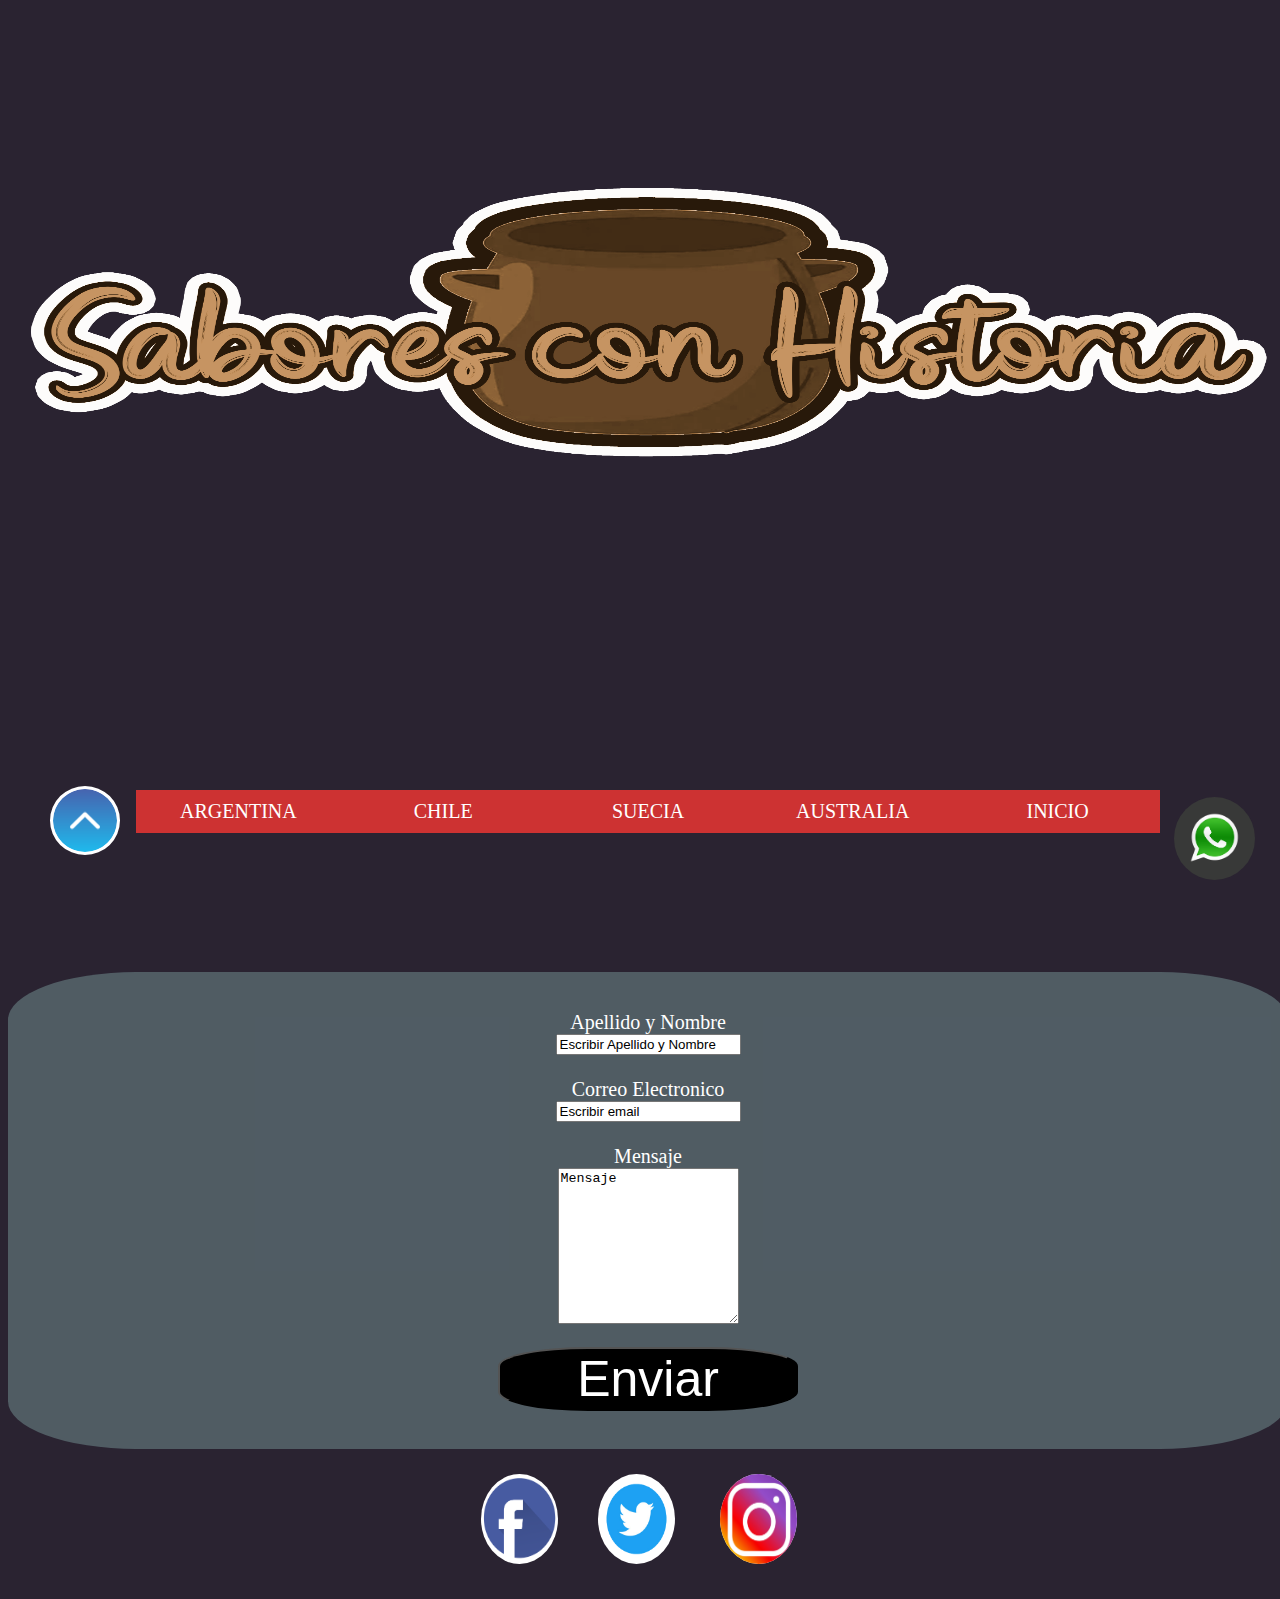
<file: contacto.html>
<!DOCTYPE html>
<html lang="es">
<head>
    
    <link rel="stylesheet" href="./css/style.css">
    <link rel="stylesheet" href="./css/mediaquerymobile.css">
    <link rel="stylesheet" href="./css/mediaquerytablet.css">
    <link rel="stylesheet" href="./css/mediaquerypc.css">
    <link rel="preconnect" href="https://fonts.googleapis.com">
    <link rel="preconnect" href="https://fonts.gstatic.com" crossorigin>
    <link href="https://fonts.googleapis.com/css2?family=Black+Ops+One&family=Shrikhand&display=swap" rel="stylesheet">
    <link rel="preconnect" href="https://fonts.googleapis.com">
    <link rel="preconnect" href="https://fonts.gstatic.com" crossorigin>
    <link href="https://fonts.googleapis.com/css2?family=Hubballi&display=swap" rel="stylesheet">
    <title>Sabores con Historia - Contacto</title>
</head>
    <body>
        
        <header>
            <div class="logo">
                <img class="historia" src="header/logosaboresconhistoria.png" alt="Logo de la pagina">
            </div>
        </header>

        <br><br>
        <nav>
            <div class="navcontainercontacto">
                    
                <a href="https://www.recetasgratis.net/recetas-argentinas" target="_blank" class="nav-link" >
                     ARGENTINA</a>
                  
                    
                <a  href="https://www.recetasgratis.net/recetas-chilenas" target="_blank" class="nav-link">
                     CHILE</a>
                    
                    
                <a  href="https://www.recetasderechupete.com/receta/cocina-sueca/" target="_blank" class="nav-link">
                    SUECIA</a>
                    
                    
                <a  href="https://www.gourmet4life.com/australian-food-4162464" target="_blank" class="nav-link">
                    AUSTRALIA</a>
                    
                    
                <a href="index.html">INICIO</a>
    
             </div>
            
        </nav>
        <br>
        <section class="pag2">
            <div class="formulario">
                <form>
                    <label for="nombre">Apellido y Nombre</label>
                    <input type="text" name="nombre" value="Escribir Apellido y Nombre">
                    <br>
                    <label for="email">Correo Electronico</label>
                    <input type="text" name="email" value="Escribir email">
                    <br>
                    <label for="Mensaje">Mensaje</label>
                    <textarea name="name"  cols="20" rows="10">Mensaje</textarea>
                    <br>
                    <input class="xx" type="submit" value="Enviar">

                </form>
            </div>
            
        </section>









        <footer>
       
            <a href="#titulo">
                <img class="flecha" src="footer/flecha.png" alt=""></a>

            <a href="https://www.facebook.com/alexmetalfernandez/" target="_blank"> 
                <img class="face" src="footer/imagenes-de-facebook-png.png"   alt=""></a>

            <a href="https://twitter.com/" target="_blank"> 
                <img class="twitter" src="footer/twt.png" alt=""></a>

            <a href="https://www.instagram.com/alexs7arg/" target="_blank"> 
                <img class="insta" src="footer/instagram-png-instagram-png-logo-1455.png" alt=""></a>
            
            <div class="container-boton">
                <a href="https://api.whatsapp.com/send?phone=5492616515447" target="_blank">
                    <img class="boton" src="footer/wp.png" alt=""></a>
            </div>
         
    </footer>
</html>
</file>
<file: css/style.css>
body{
    
    
    background-size: cover;
    background-repeat: no-repeat;
    background-blend-mode: luminosity;
    background-attachment: fixed;
    /*background-color: rgb(241, 241, 139);*/
    background-color: rgb(255, 0, 0);
    width: 99%;
    font-size: 10px;
    
  
}
@font-face {
    font-family: "chinese";
    src: url("./fuente/chinese.ttf")
    format('truetype');
}
p{
    font-family: 'Hubballi', cursive;
}

/*header*/
header{
    
    display: flex;
    justify-content: center;
    flex-wrap: wrap;
    width: 99%;

}
.argentina{
    
    width: 85vw;
    height: 70vh;
}
.historia{
    width: 99vw;
    height: 70vh;
   
}

/*nav*/
nav{
    
    box-sizing: border-box;
    width: 99%;
    display: flex;
    justify-content: center;
    align-items: center;
    text-align: center;
    flex-wrap: wrap;
    flex-direction: row;
    
    
}
.navcontainer{
    
    width: 100%;
    margin: 0%;
    padding: 0%;
   
}

nav a{
  
    
    box-sizing: border-box;
    text-decoration: none;
    color: black;
    background-color: yellowgreen;
    width: 20%;
    font-size: 2em;
    padding: 1%;
    margin: 0%;
}
nav a:hover{
    color: rgb(25, 0, 255);
    background-color: rgb(157, 242, 138);
    transform: scale(1);
    box-sizing: border-box;
    border-bottom: 4px yellow solid;
    transition: 0.3s;
  
}
/*titulo*/
#titulo{
    display: flex;
    justify-content: center;
    align-items: center;
    flex-direction: column;
    width: 99%;
    
    box-sizing: border-box;
}
#titulo h1{
    font-size: 12em;
    text-decoration: underline;
    text-decoration-color: yellow;
    color: rgb(243, 24, 24);
    text-shadow: black 4px 4px 20px ;
    font-family: "chinese";
}
#titulo h1:hover{
    transform: scale(1.1);
    transition: 0.4s;
}
#titulo .image1{
    width: 99vw;
    height: 60vh;
}
#titulo .image1:hover{
    transform: scale(1.1);
}

/*main*/

main{
    box-sizing: border-box;
    display: flex;
    flex-wrap: wrap;
    flex-direction: row;
    
    width: 100%;
    
    border-top: black 2px solid;
    margin-left: 0%;
}
/*section*/



section{
    box-sizing: border-box;
    background-color: rgba(255, 255, 255, 0.4);
    display: flex;
    justify-content: center;
    flex-direction: column;
    align-self: center;
    flex-wrap: wrap;
    width: 60%;
    padding: 3%;
    
    border-right: black 3px solid;
    font-size: 15px;
}

section .origen{
    color: green;
    text-decoration-color: green;
    text-decoration:  underline;
    display: flex;
    justify-content: center;
    font-family: 'Shrikhand', cursive;
    font-size: 5em;
    margin-top: 0%;
    width: 100%;
   
   
}
section .origen:hover{
    transform: scale(1.1);
}
section p{
    display: flex;
    text-align: center; 
    align-items: center;
    justify-content: center;
    margin-bottom: 1rem;
    flex-wrap: wrap;
    color: rgb(0, 0, 0);
    font-size: 2em;
    width: 90%;
   
   
}

section .image2{
    display: flex;
    justify-content: right;
    flex-wrap: wrap;
    margin-right: 1%;
    margin-left: 1%;
    width: 50vw;
    height: 55vh;
    
}

section .image2:hover{
    transform: scale(1.1);
}
.iframe2{
    
    width: 50vw;
    height: 55vh;
    
}
.audio{
    
    width: 30vw;
    height: 25vh;
   
}
.iframe1{
    width: 50vw;
    height: 52vh;
   
}

/*aside*/
aside{
    box-sizing: border-box;
    background-color: rgba(233, 222, 222, 0.4);
    display: flex;
    justify-content:flex-start;
    flex-direction: column;
    align-items:flex-start;
    height: 90%;
    flex-wrap: wrap;
    width: 40%;
    max-width: 90%;
    padding: 3%;
    
    font-size: 15px;
}

aside h4{
    color: rgb(55, 133, 32);
    
    font-size: 1.6em;
    text-decoration: underline;
}


aside h3{
    color: rgb(255, 0, 0);
    font-size: 1.8em;
    text-decoration: underline;
    text-align:  center;
    
}
aside h2{
    color: rgb(0, 0, 0);
    font-size: 2.2em;
    text-decoration: underline;
    text-align:  center;
   
}
aside p{
    text-align: center;
    font-size: 1.5em;
    
}
aside ul{
    text-align: left;
    font-size: 1.3em;
   
}
aside ol{
    text-align: left;
    font-size: 1.3em;
    
}
.patrocinador{
    background-color: aqua;
    display: flex;
    justify-content: center;
    flex-direction: column;
    margin-left: 10%;
    padding: 2%;
}
.patrocinador img{
    width: 70vw;
    height: 10vh;
}
/*footer*/
footer{
    
    display: flex;
    justify-content: center;
    
    align-items: center;
    flex-wrap: wrap;
    justify-items: auto;
    flex-direction: row;
    width: 99%;
   
}
.face{
    width: 6vw;
    height: 10vh;
    border-radius: 50%;
    background-color: white;
    margin: 20px;
}
.face:hover{
    transform: scale(1.1);
    transition: 0.6s;
}

.twitter{
    width: 6vw;
    height: 10vh;
    border-radius: 50%;
    background-color: white;
    margin: 20px;
}
.twitter:hover{
    transform: scale(1.1);
    transition: 0.6s;
}

.insta{
    width: 6vw;
    height: 10vh;
    border-radius: 50%;
    background-color: white;
    margin: 25px;
}
.insta:hover{
    transform: scale(1.1);
    transition: 0.6s;
}

.container-boton{
    background-color: #383938;
    
    position: fixed;
    z-index: 999;
    border-radius: 50%;
    bottom: 20px;
    right: 25px;
    padding: 15px;
    transition: ease 0.3s;
    animation: efecto 1.2s infinite;
}

.container-boton:hover{
    transform: scale(1.1);
    transition: 0.3s;
}

.boton{
    width: 4vw;
    transition: ease 1s;
}
.flecha{
    position: fixed;
    bottom: 20px;
    left: 25px;
    border: 3px white solid;
    width: 5vw;
    height: 7vh;
    border-radius: 50%;
    background-color: white;
    margin: 25px;
}
.flecha:hover{
    transform: scale(1.1);
    transition: 0.3s;
}
@keyframes efecto{
    0%{
        box-shadow: 0 0 0 0 rgba(0, 0, 0, 0.85);
    }
    100%{
        box-shadow: 0 0 0 25px rgba(0, 0, 0, 0);
    }
}
.patrocinador{
    
    display: flex;
    justify-content: center;
    flex-direction: column;
    margin-left: 10%;
    padding: 2%;
}
.patrocinador img{
    width: 70vw;
    height: 10vh;
}
    
/*contacto*/
.navcontainercontacto{
    display: flex;
    flex-direction: row;
    align-items: center;
    padding: 10%;
    box-sizing: border-box;
    width: 100%;
}

.pag2{
    display: flex;
    justify-content: center;
    background-color: rgba(123, 156, 156, 0.473);
    border-right: none;
    width: 100%;
    color: white;
    font-size: 2em;
    border-radius: 10%;
}

form{
    display: flex;
    align-items: center;
    flex-direction: column;
    width: 100%;
    
}
.formulario{
    display: flex;
    align-items: center;
    justify-content: center;
}
form .xx{
    background-color: black;
    color: white;
    border-radius: 30%;
    width: 25%;
    font-size: 2.5em;
}
form .xx:hover{
    transform: scale(1.1);
    background-color: rgb(255, 255, 255);
    color: black;
    border-bottom: 4px green solid;
}
</file>
<file: css/mediaquerymobile.css>
@media (min-width: 320px) and (max-width: 575px) {


body{
    
    background-image: none;
    background-size: cover;
    background-repeat: no-repeat;
    background-blend-mode: normal;
    background-attachment: fixed;
    background-color: red;
    
    font-size: 10px;
    
  
}
@font-face {
    font-family: "chinese";
    src: url("./fuente/chinese.ttf")
    format('truetype');
}
p{
    font-family: 'Hubballi', cursive;
}

/*header*/
header{
    
    display: flex;
    justify-content: center;
    flex-wrap: wrap;
    width: 99%;

}
.argentina{
    width: 50vw;
    height: 25vh;
}
.historia{
    width: 85vw;
    height: 60vh;
   
}

/*nav*/
nav{
    
    box-sizing: border-box;
    width: 99%;
    display: flex;
    justify-content: space-around;
    align-items: center;
    height: 25%;
    flex-wrap: wrap;
    flex-direction: column;
    
}
.navcontainer{
    display: flex;
    flex-direction: column;
    width: 50%;
    margin: 0%;
    padding: 0%;
   
}

nav a{
  
  
    box-sizing: border-box;
    text-decoration: none;
    color: rgb(255, 255, 255);
    background-color: rgb(0, 0, 0);
    border: 1px rgb(255, 255, 255) solid;
    width: 100%;
    font-size: 2em;
    padding: 1%;
    margin: 0%;
}
nav a:hover{
    color: rgb(255, 0, 0);
    background-color: rgb(0, 0, 0);
    transform: scale(1);
    box-sizing: border-box;
    border-bottom: 4px yellow solid;
    transition: 0.3s;
  
}
/*titulo*/
#titulo{
    display: flex;
    justify-content: center;
    align-items: center;
    flex-direction: column;
    width: 99%;
    
    box-sizing: border-box;
}
#titulo h1{
    text-align: center;
    font-size: 8em;
    text-decoration: underline;
    text-decoration-color: yellow;
    color: rgb(186, 167, 167);
    text-shadow: black 4px 4px 10px ;
    font-family: "chinese";
}
#titulo h1:hover{
    transform: scale(1);
    transition: 0.0s;
}
#titulo .image1{
    width: 80vw;
    height: 30vh;
}
#titulo .image1:hover{
    transform: scale(1);
}

/*main*/

main{
    box-sizing: border-box;
    display: flex;
    flex-wrap: wrap;
    flex-direction: row;
    
    width: 100%;
    
    border-top: none;
    margin-left: 0%;
}
/*section*/



section{
    box-sizing: border-box;
    background-color: transparent;
    display: flex;
    justify-content: center;
    flex-direction: column;
    align-self: flex-start;
    flex-wrap: wrap;
    width: 100%;
    
    
    border-right: none;
    font-size: 15px;
}

section .origen{
    color: rgba(251, 255, 0, 0.658);
    text-decoration-color: rgb(255, 205, 27);
    text-decoration:  underline;
    display: flex;
    justify-content: center;
    font-family: 'Shrikhand', cursive;
    font-size: 4em;
    margin-top: 0%;
    width: 100%;
   
   
}
section .origen:hover{
    transform: scale(1.1);
}
section p{
    display: flex;
    margin: 0% 0% 0% 0%;
    margin-right: 0%;
    
    flex-wrap: wrap;
    color: rgb(255, 255, 255);
    font-size: 2em;
    width: 100%;
   
   
}

section .image2{
    display: flex;
    justify-content: right;
    flex-wrap: wrap;
    margin-right: 1%;
    margin-left: 7%;
    width: 80vw;
    height: 30vh;
    
}

section .image2:hover{
    transform: scale(1);
}
.iframe2{
    margin-left: 7%;
    width: 80vw;
    height: 30vh;
    
}
.audio{
    margin-top: 0%;
    width: 80vw;
    height: 30vh;
   
}
.iframe1{
    width: 80vw;
    height: 30vh;
    margin-left: 7%;
}

/*aside*/
aside{
    box-sizing: border-box;
    background-color: transparent;
    display: flex;
    justify-content:flex-start;
    flex-direction: column;
    align-items:flex-start;
    
    flex-wrap: wrap;
    width: 100%;
    
    padding: 3%;
    
    font-size: 15px;
}

aside h4{
    color: rgb(60, 255, 0);
    
    font-size: 1.6em;
    text-decoration: underline;
}


aside h3{
    color: rgb(0, 255, 195);
    font-size: 1.8em;
    text-decoration: underline;
    text-align:  center;
    margin-left: 10%;
}
aside h2{
    color: rgb(255, 247, 0);
    font-size: 2.2em;
    text-decoration: underline;
    text-align:  center;
    margin-left: 10%;
}
aside p{
    text-align: center;
    font-size: 1.5em;
    color: white;
    width: 100%;
    margin-left: 6%;
}
aside ul{
    color: bisque;
    text-align: left;
    font-size: 1.3em;
    width: 100%;

   
}
aside ol{
    color: bisque;
    text-align: left;
    font-size: 1.3em;
    width: 100%;
}

.patrocinador{
    background-color: transparent;
    display: flex;
    justify-content: center;
    flex-direction: column;
    margin-left: 10%;
    padding: 2%;
}
.patrocinador img{
    width: 70vw;
    height: 10vh;
}

/*footer*/
footer{
    
    display: flex;
    justify-content: center;
    
    align-items: center;
    flex-wrap: wrap;
    justify-items: auto;
    flex-direction: row;
    width: 99%;
   
}
.face{
    width: 10vw;
    height: 7vh;
    border-radius: 50%;
    background-color: white;
    margin: 20px;
}
.face:hover{
    transform: scale(1.1);
    transition: 0.6s;
}

.twitter{
    width: 10vw;
    height: 7vh;
    border-radius: 50%;
    background-color: white;
    margin: 20px;
}
.twitter:hover{
    transform: scale(1.1);
    transition: 0.6s;
}

.insta{
    width: 10vw;
    height: 7vh;
    border-radius: 50%;
    background-color: white;
    margin: 25px;
}
.insta:hover{
    transform: scale(1.1);
    transition: 0.6s;
}

.container-boton{
    background-color: #383938;
    
    position: fixed;
    z-index: 999;
    border-radius: 50%;
    bottom: 10vw;
    right: 1vh;
    padding: 15px;
    transition: ease 0.3s;
    animation: none
}

.container-boton:hover{
    transform: none;
    transition: none;
}

.boton{
    width: 8vw;
    transition: ease 1s;
}
.flecha{
    position: fixed;
    height: auto;
    width: 8vw;
    border: 3px white solid;
    bottom: 20px;
    left: 5px;
    border-radius: 50%;
    background-color: white;
    margin: 25px;
}
.flecha:hover{
    transform: scale(1);
    transition: none;
}
@keyframes efecto{
    0%{
        box-shadow: 0 0 0 0 rgba(0, 0, 0, 0.85);
    }
    100%{
        box-shadow: 0 0 0 25px rgba(0, 0, 0, 0);
    }
}
    
/*contacto*/
.navcontainercontacto{
    display: flex;
    flex-direction: row;
    align-items: center;
    
    justify-content: center;
    padding: 2%;
}
.pag2{
    display: flex;
    justify-content: center;
    background-color: red;
    border-right: none;
    width: 100%;
    color: white;
    font-size: 2em;
    border-radius: 10%;
    height: 25%;
    align-items: center;
}

form{
    display: flex;
    align-items: center;
    justify-content: center;
    flex-direction: column;
    width: 100%;
    
    
}
.formulario{
    display: flex;
    align-items: center;
    justify-content: center;
}
form .xx{
    background-color: rgb(255, 255, 255);
    color: white;
    border-radius: 30%;
    width: 25%;
    font-size: 2.5em;
}
form .xx:hover{
    transform: scale(1.1);
    background-color: rgb(255, 255, 255);
    color: black;
    border-bottom: 4px green solid;
}
}
</file>
<file: css/mediaquerytablet.css>
/*------tablet------*/
@media (min-width: 576px) and (max-width: 991px)  {
    body{
        background-color: rgb(0, 0, 0);
        background-size: cover;
        background-repeat: no-repeat;
        width: 98%;
        font-size: 10px;
    }
    @font-face {
        font-family: "chinese";
        src: url("./fuente/chinese.ttf")
        format('truetype');
    }
    p{
        font-family: 'Hubballi', cursive;
    }
    /*header*/
    header{
        display: flex;
        width: 100%;
        height: 0%;
        
        

    }
    .argentina{
        width: 60vw;
        height: 25vh;
    }
    .historia{
        width: 95vw;
        height: 60vh;
        margin: 0%;
        padding: 0%;
   
    }
    /*nav*/
    nav{
    
        box-sizing: border-box;
        width: 99%;
        display: flex;
        justify-content: space-around;
        align-items: center;
        margin-top: 0%;
        flex-wrap: wrap;
        flex-direction: column;
    
    }
    .navcontainer{
        display: flex;
        width: 100%;
        margin: 0%;
        padding: 0%;
        flex-wrap: wrap;
        justify-content: center;

       
    }
    
    nav a{
      
      
        box-sizing: border-box;
        text-decoration: none;
        color: rgb(255, 255, 255);
        background-color: rgb(255, 0, 0);
        width: 65%;
        font-size: 2.8em;
        padding: 1%;
        margin: 1%;
    }
    nav a:hover{
        color: rgb(0, 0, 0);
        background-color: rgb(255, 255, 255);
        transform: scale(1);
        box-sizing: border-box;
        border-bottom: 4px rgb(0, 0, 0) solid;
        transition: 0.3s;
      
    }
   
    
/*titulo*/
    #titulo{
        display: flex;
        justify-content: center;
        align-items: center;
        flex-direction: column;
        width: 98%;
    
        box-sizing: border-box;
}
    #titulo h1{
        width: 90%;
        font-size: 13em;
        text-decoration: underline;
        text-decoration-color: rgb(173, 173, 113);
        color: rgb(243, 232, 24);
        text-shadow: rgb(255, 255, 255) 4px 4px 70px ;
        font-family: "chinese";
        padding: 0%;
        margin: 1%;
        margin-right: 2%;
        margin-left: 0%;
        text-align: center;
}
   

    #titulo .image1{
        width: 99vw;
        height: 50vh;
        background-color: transparent;
        border: 0px transparent solid;
}


/*main*/

    main{
        box-sizing: border-box;
        display: flex;
        flex-wrap: wrap;
        flex-direction: column;
    
        width: 100%;
        background-color: transparent;
        border: 0px transparent solid;
        
    
}
/*section*/



    section{
        box-sizing: border-box;
        background-color: transparent;
        border: 0px transparent solid;
        display: flex;
        justify-content: center;
        flex-direction: column;
        flex-wrap: wrap;
        width: 100%;
        padding: 0%;
        
    }

    section .origen{
        color: rgb(229, 255, 0);
        text-decoration-color: rgb(110, 249, 24);
        text-shadow: black 2px 2px 10px;
        text-decoration:  underline;
        display: flex;
        justify-content: center;
        font-family: 'Shrikhand', cursive;
        font-size: 5em;
        margin-top: 0%;
        width: 100%;
   
   
    }
    
    section p{
        display: flex;
        text-align: center; 
        align-items: center;
        justify-content: center;
        margin-bottom: 1rem;
        flex-wrap: wrap;
        color: rgb(255, 255, 255);
        font-size: 2.6em;
        width: 98%;
        padding: 0%;
        box-sizing: border-box;
   
    }

    section .image2{
        
        margin-left: 4%;
        width: 90vw;
        height: 40vh;
    
    }
    .epi{
        color: gray;
        margin-left: 5%;
    }

   
    .iframe2{
    
        margin-left: 4%;
        width: 90vw;
        height: 40vh;
    
    }
    .audio{
        margin-left: 4%;
        margin-top: 0%;
        width: 90vw;
        height: 25vh;
   
    }
    .iframe1{
        margin-left: 4%;
        width: 90vw;
        height: 40vh;
   
}

/*aside*/
aside{
    display: flex;
    flex-direction: column;
    justify-content: center;
    box-sizing: border-box;
    width: 100%;
    font-size: 15px;
    background-color: transparent;
    border: 0px transparent solid;
}

aside h4{
    color: rgb(149, 246, 246);
    text-decoration-color: rgb(255, 255, 255);
    font-size: 1.8em;
    
}


aside h3{
    color: rgb(255, 244, 97);
    text-decoration-color: rgb(255, 255, 255);
    font-size: 2.7em;
    margin-left: 10%;
    text-align:  center;
    
}
aside h2{
    color: rgb(157, 235, 162);
    text-decoration-color: rgb(255, 255, 255);
    font-size: 2.9em;
    margin-left: 10%;
    text-align:  center;
   
}
aside p{
        display: flex;
        text-align: center; 
        align-items: center;
        justify-content: center;
        margin-bottom: 1rem;
        flex-wrap: wrap;
        color: rgb(255, 255, 255);
        font-size: 2.6em;
        width: 100%;
        padding: 0%;
        box-sizing: border-box;
        margin-left: 4%;
}
aside ul{
    color: moccasin;
    text-align: left;
    font-size: 1.8em;
   
}
aside ol{
    color: moccasin;
    text-align: left;
    font-size: 1.8em;
    
}
.patrocinador{
    display: flex;
    background-color: transparent;
    justify-content: center;
    flex-direction: column;
    margin-left: 10%;
    padding: 2%;
}
.patrocinador img{
    width: 70vw;
    height: 10vh;
}
/*footer*/
footer{
    
    display: flex;
    justify-content: center;
    
    align-items: center;
    flex-wrap: wrap;
    justify-items: auto;
    flex-direction: row;
    width: 99%;
   
}
.face{
    width: 7vw;
    height: 7vh;
    border-radius: 50%;
    background-color: white;
    margin: 20px;
}
.face:hover{
    transform: scale(1.1);
    transition: 0.6s;
    background-color: aqua;
}

.twitter{
    width: 7vw;
    height: 7vh;
    border-radius: 50%;
    background-color: white;
    margin: 20px;
}
.twitter:hover{
    transform: scale(1.1);
    transition: 0.6s;
    background-color: aqua; 
}

.insta{
    width: 7vw;
    height: 7vh;
    border-radius: 50%;
    background-color: white;
    margin: 25px;
}
.insta:hover{
    transform: scale(1.1);
    transition: 0.6s;
    background-color: aqua;
}
.container-boton{
    background-color: #383938;
    
    position: fixed;
    z-index: 999;
    border-radius: 50%;
    bottom: 20px;
    right: 25px;
    padding: 15px;
    transition: ease 0.3s;
    animation: efecto 1.2s infinite;
}

.container-boton:hover{
    transform: scale(1.1);
    transition: 0.3s;
}

.boton{
    width: 8vw;
    transition: ease 1s;
}
.flecha{
    position: fixed;
    bottom: 20px;
    left: 25px;
    border: 3px white solid;
    width: 6vw;
    height: 6vh;
    border-radius: 50%;
    background-color: white;
    margin: 25px;
}
.flecha:hover{
    transform: scale(1.1);
    transition: 0.3s;
}
@keyframes efecto{
    0%{
        box-shadow: 0 0 0 0 rgba(0, 0, 0, 0.85);
    }
    100%{
        box-shadow: 0 0 0 25px rgba(0, 0, 0, 0);
    }
}
    
/*contacto*/
.navcontainercontacto{
    display: flex;
    flex-direction: row;
    
    justify-content: space-around;
    padding: 2%;
}
.pag2{
    display: flex;
    justify-content: center;
    flex-wrap: wrap;
    align-items: center;
    background-color: transparent; 
    width: 50%;
    color: white;
    font-size: 2em;
    
}

form{
    background-color: transparent;
   margin-left: 263%;
    width: 15%;
    
}
.formulario{
   text-align: center;
   
}
form .xx{
    text-align: center;
    width: 150%;
    height: 25%;
    font-size: 0.5em;
}
form .xx:hover{
    transform: scale(1.1);
    background-color: rgb(255, 255, 255);
    color: black;
    border-bottom: 4px green solid;
}

}
</file>
<file: css/mediaquerypc.css>
@media (min-width: 992px) and (max-width: 2600px) {
    body{
    
        background-image: none;
        background-size: cover;
        background-repeat: no-repeat;
        background-blend-mode: normal;
        background-attachment: fixed;
        
        background: rgb(42, 35, 49);
        font-size: 10px;
        width: 100%;
      
    }
    @font-face {
        font-family: "chinese";
        src: url("./fuente/chinese.ttf")
        format('truetype');
    }
    p{
        font-family: 'Hubballi', cursive;
    }
    
    /*header*/
    header{
        
        display: flex;
        justify-content: center;
        flex-wrap: wrap;
        width: 100%;
    
    }
    .argentina{
        display: none;
        width: 50vw;
        height: 25vh;
    }
    .historia{
        width: 99vw;
        height: 70vh;
       
    }
    
    /*nav*/
    nav{
        
        box-sizing: border-box;
        width: 100%;
        display: flex;
        justify-content: center;
        align-items: center;
        text-align: center;
        flex-wrap: wrap;
        flex-direction: row;
        
    }
    .navcontainer{
        
        width: 100%;
        margin: 0%;
        padding: 2%;
       
    }
    
    nav a{
      
      
        box-sizing: border-box;
        text-decoration: none;
        color: rgb(255, 255, 255);
        background-color: rgb(205, 50, 50);
        font-family: sans-serif bold;
        width: 20%;
        font-size: 2em;
        padding: 1%;
        margin: 0%;
    }
    nav a:hover{
        color: rgb(255, 255, 255);
        background-color: rgb(0, 0, 0);
        transform: scale(1);
        box-sizing: border-box;
        border-bottom: 4px rgb(255, 0, 0) solid;
        transition: 0.3s;
      
    }
    /*titulo*/
    #titulo{
        display: flex;
        justify-content: center;
        align-items: center;
        flex-direction: column;
        width: 99%;
        
        box-sizing: border-box;
    }
    #titulo h1{
        font-size: 12em;
        text-decoration: underline;
        text-decoration-color: rgb(130, 120, 120);
        color: rgb(255, 255, 255);
        text-shadow: black 4px 4px 20px ;
        font-family: "chinese";
    }
    #titulo h1:hover{
        transform: scale(1);
        transition: 0.4s;
    }
    #titulo .image1{
        width: 99vw;
        height: 60vh;
    }
    #titulo .image1:hover{
        transform: scale(1);
    }
    
    /*main*/
    
    main{
        box-sizing: border-box;
        display: flex;
        flex-wrap: wrap;
        flex-direction: column;
        
        width: 100%;
        
        border-top: none;
        margin: 0%;
    }
    /*section*/
    
    
    
    section{
        box-sizing: border-box;
        background-color: transparent;
        display: flex;
        justify-content: center;
        flex-direction: column;
        align-self: flex-start;
        flex-wrap: wrap;
        width: 100%;
        
        
        border-right: none;
        font-size: 15px;
    }
    
    section .origen{
        color: rgb(15, 255, 15);
        text-decoration-color: rgb(23, 239, 23);
        text-decoration:  underline;
        display: flex;
        justify-content: center;
        font-family: 'Shrikhand', cursive;
        font-size: 5em;
        margin-top: 0%;
        width: 100%;
       
       
    }
    section .origen:hover{
        transform: scale(1);
    }
    section p{
        display: flex;
        text-align: center; 
        align-items: center;
        justify-content: center;
        margin-bottom: 1rem;
        flex-wrap: wrap;
        color: rgb(255, 255, 255);
        font-size: 2em;
        width: 100%;
       
       
    }
    .epi{
        margin-left: 3%;
        color: grey;
    }
    
    section .image2{
        text-align: center;
        margin-left: 2%;
        width: 90vw;
        height: 60vh;
        
    }
    
    section .image2:hover{
        transform: scale(1);
    }
    .iframe2{
        margin-left: 2%;
        width: 90vw;
        height: 60vh;;
        
    }
    .audio{
        margin-left: 2%;
        width: 30vw;
        height: 25vh;
        margin-top: 0%;
    }
    .iframe1{
        width: 90vw;
        height: 60vh;
        margin-left: 2%;
    }
    
    /*aside*/
    aside{
        box-sizing: border-box;
        background-color: transparent;
        display: flex;
        justify-content:center;
        flex-direction: column;
        align-items:flex-start;
        
        flex-wrap: wrap;
        width: 100%;
       
        
        
        font-size: 15px;
    }
    
    aside h4{
        color: rgb(55, 133, 32);
        
        font-size: 1.6em;
        text-decoration: underline;
    }
    
    
    aside h3{
        color: rgb(255, 0, 0);
        font-size: 1.8em;
        text-decoration: underline;
        text-align:  center;
        margin-left: 10%;
        
    }
    aside h2{
        color: rgb(255, 206, 10);
        font-size: 2.2em;
        text-decoration: underline;
        text-align:  center;
        margin-left: 31%;
        box-sizing: border-box;
    }
    aside p{
        color: rosybrown;
        text-align: center;
        font-size: 1.5em;
        margin-left: 10%;
        
    }
    aside ul, ol {
        color: white;
        text-align: left;
        font-size: 1.3em;
       
    }
    .patrocinador{
        display: none;
        background-color: transparent;
        display: flex;
        justify-content: center;
        flex-direction: column;
        margin-left: 10%;
        padding: 2%;
    }
    .patrocinador img{
        display: none;
        width: 70vw;
        height: 10vh;
    }
    /*footer*/
    footer{
        
        display: flex;
        justify-content: center;
        
        align-items: center;
        flex-wrap: wrap;
        justify-items: auto;
        flex-direction: row;
        width: 99%;
       
    }
    .face{
        width: 6vw;
        height: 10vh;
        border-radius: 50%;
        background-color: white;
        margin: 20px;
    }
    .face:hover{
        transform: scale(1.1);
        transition: 0.6s;
    }
    
    .twitter{
        width: 6vw;
        height: 10vh;
        border-radius: 50%;
        background-color: white;
        margin: 20px;
    }
    .twitter:hover{
        transform: scale(1.1);
        transition: 0.6s;
    }
    
    .insta{
        width: 6vw;
        height: 10vh;
        border-radius: 50%;
        background-color: white;
        margin: 25px;
    }
    .insta:hover{
        transform: scale(1.1);
        transition: 0.6s;
    }
    
    .container-boton{
        background-color: #383938;
        
        position: fixed;
        z-index: 999;
        border-radius: 50%;
        bottom: 20px;
        right: 25px;
        padding: 15px;
        transition: ease 0.3s;
        animation: efecto 1.2s infinite;
    }
    
    .container-boton:hover{
        transform: scale(1.1);
        transition: 0.3s;
    }
    
    .boton{
        width: 4vw;
        transition: ease 1s;
    }
    .flecha{
        position: fixed;
        bottom: 20px;
        left: 25px;
        border: 3px white solid;
        width: 5vw;
        height: 7vh;
        border-radius: 50%;
        background-color: white;
        margin: 25px;
    }
    .flecha:hover{
        transform: scale(1.1);
        transition: 0.3s;
    }
    @keyframes efecto{
        0%{
            box-shadow: 0 0 0 0 rgba(0, 0, 0, 0.85);
        }
        100%{
            box-shadow: 0 0 0 25px rgba(0, 0, 0, 0);
        }
    }
        
    /*contacto*/
    .navcontainercontacto{
        display: flex;
        flex-direction: row;
        align-items: center;
        padding: 10%;
        box-sizing: border-box;
        width: 100%;
    }
    
    .pag2{
        display: flex;
        justify-content: center;
        background-color: rgba(123, 156, 156, 0.473);
        border-right: none;
        width: 100%;
        color: white;
        font-size: 2em;
        border-radius: 10%;
        
    }
    
    form{
        display: flex;
        align-items: center;
        flex-direction: column;
        width: 100%;
        
    }
    .formulario{
        display: flex;
        align-items: center;
        justify-content: center;
    }
    form .xx{
        background-color: black;
        color: white;
        border-radius: 30%;
        width: 25%;
        font-size: 2.5em;
    }
    form .xx:hover{
        transform: scale(1.1);
        background-color: rgb(255, 255, 255);
        color: black;
        border-bottom: 4px green solid;
    }
    
}
</file>
